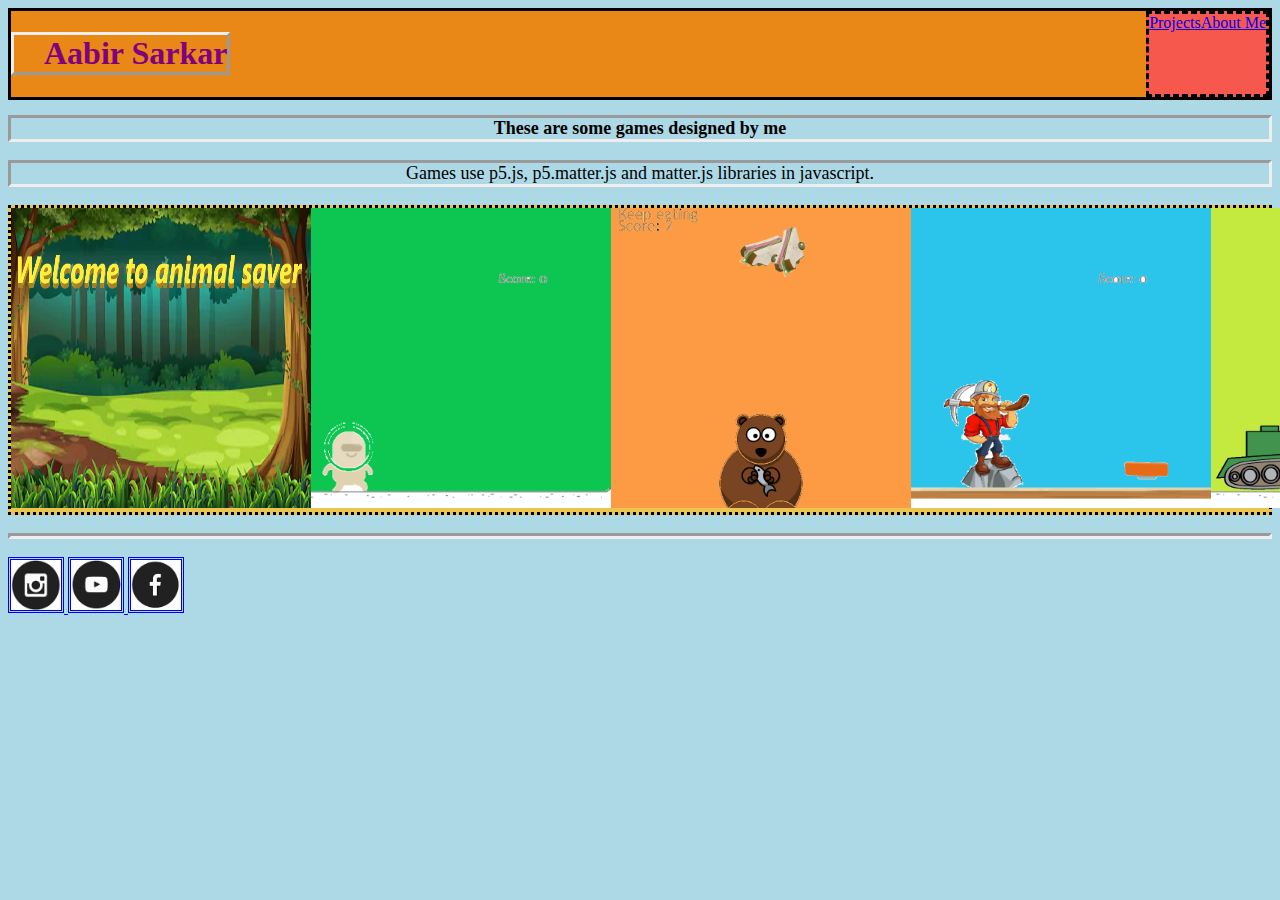
<file: index.html>
<!DOCTYPE html>
<html>
    <head>
        <title>
            Aabir's Portfolio
        </title>
      <link rel="stylesheet"
      type="text/css"
      href="style.css"/>
    </head>
    <body>
        <div class="header">
        <h1 align = center>Aabir Sarkar</h1>
    
        <div class="menu">
        <a href="index.html">Projects</a>
        <a href="aboutme.html">About Me</a>
    </div>
    </div>
        <h2>These are some games designed by me</h2>
        <p>
            Games use p5.js, p5.matter.js and matter.js libraries in javascript.
              
        <div class="grid">
        <div class="item">

        <h3>Animal-Saver-Game</h3> 
         <a href="https://aabirsarkar.github.io/Animal-Saver-Game/">  <img src="animal.png" width=300 height=300 /></a> 
        
        </div>

        <div class="item">
        <h3>Food game</h3> 
         <a href="https://studio.code.org/projects/gamelab/Iaykue_x8zq0dJPn4gx1PKE-9qYqLP5kx2aBk5sJmGQ">  <img src="food.png" width=300 height=300/></a> 
         </div>

         <div class="item">
         <h3>Bear game</h3> 
         <a href="https://studio.code.org/projects/gamelab/omgeMBTMcZ1lkD91GvLUl0ZBh_6bmoCU6i8KjkUN3rA">  <img src="bear.png" width=300 height=300 /></a> 
        </div>
        <div class="item">
            <h3>Enviornment game</h3> 
             <a href="https://studio.code.org/projects/gamelab/H37Yhq8Gr78V4g62asOmNpbSG7niMim9T2Mydbd7ftc">  <img src="enviornmet.png" width=300 height=300 /></a> 
             </div>
        

        <div class="item">
         <h3>Tank game</h3> 
         <a href="https://studio.code.org/projects/gamelab/GpX4ZizPxH9vjng480SmY8B6uAtQofJO34IOUkp5RvY">  <img src="tank.png" width=300 height=300 /></a> 
        </div>
        <br>
    </div>
    </p>

        <div class="icons">
         <a href="https://www.instagram.com/techie_1234567/" >
            <img src="insta.png" width=50 height=50/>
        </a>


        <a href="https://www.youtube.com/channel/UC9760IQp0cHYB7jyE6T17lw">
        <img src="youtube.png" width=50 height=50/>
        </a>

        <a href="https://www.facebook.com/aabir.sarkar.1297">
            <img src="fb.png" width=50 height=50/>
            </a>
        </div>
    
    </body>
    
</html>
</file>
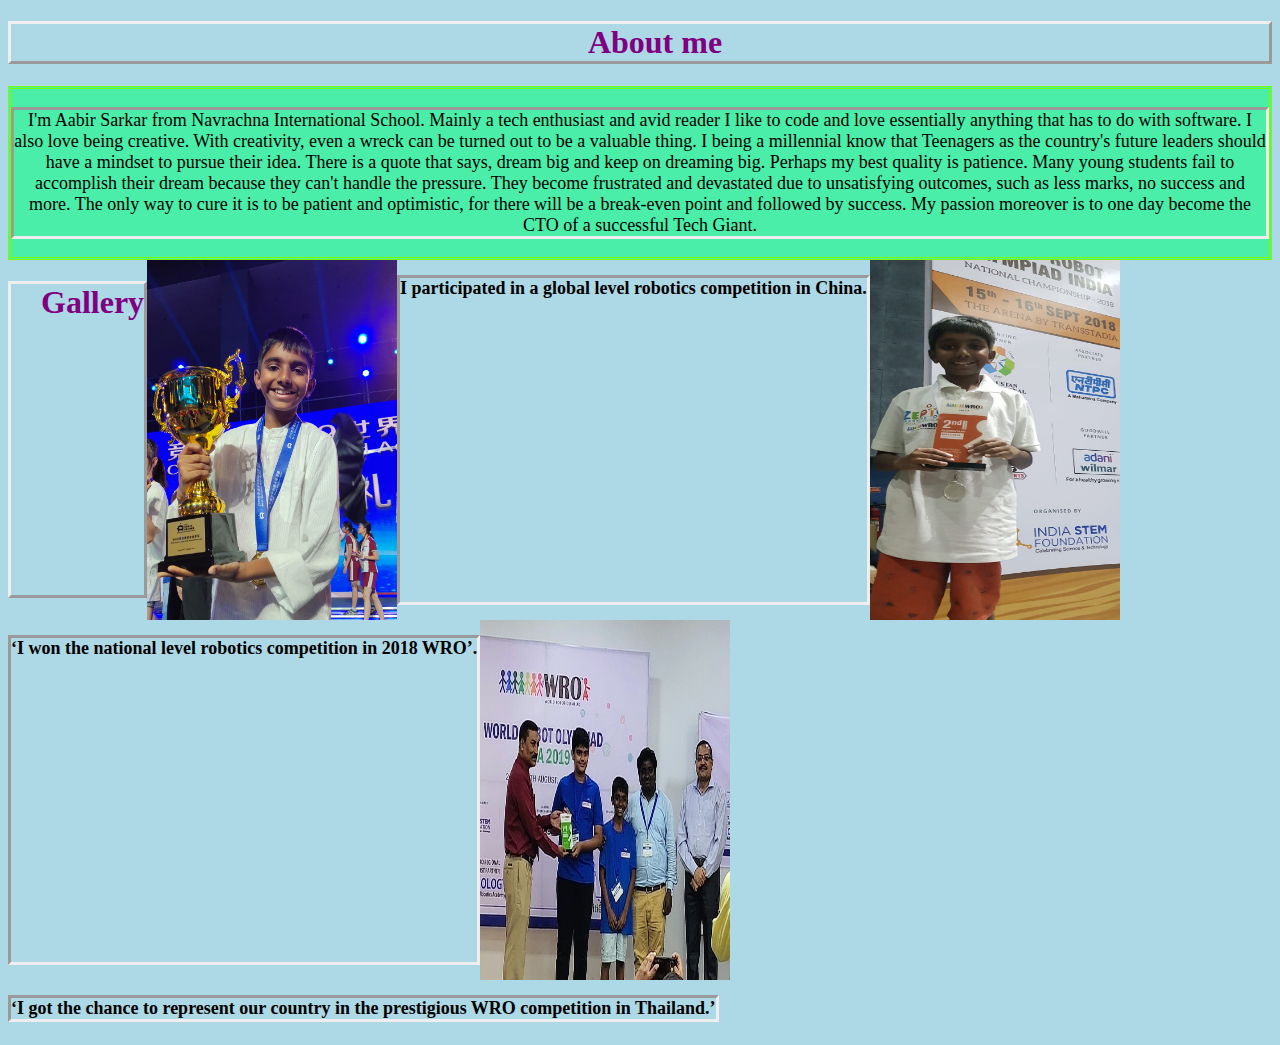
<file: aboutme.html>
<!DOCTYPE html>
<html>
    <head>
        <title>
            About Me
        </title>
        <link rel="stylesheet"
      type="text/css"
      href="style.css"/>
    </head>

    <body>
        <h1 align=center>About me</h1>
        <div class="bio">
        <p> 
            
            I'm Aabir Sarkar from Navrachna International School. 
            Mainly a tech enthusiast and avid reader I like to code and love essentially anything that has to do with software.
           
           
            I also love being creative. With creativity, even a wreck can be turned out to be a valuable thing.
            
           
            I being a millennial know that Teenagers as the country's future leaders should have a mindset to pursue their idea. There is a quote that says, dream big and keep on dreaming big. 
            
            Perhaps my best quality is patience. Many young students fail to accomplish their dream because they can't handle the pressure. They become frustrated and devastated due to unsatisfying outcomes, such as less marks, no success and more. The only way to cure it is to be patient and optimistic, for there will be a break-even point and followed by success. 
            My passion moreover is to one day become the CTO of a successful Tech Giant.
        
        
        </p>
    </div>

    <div class="images">
        <h1 align = center >Gallery</h1><br><br><br><br>
        <img src="International.jpeg" width="250" height=360/><br>
        <h2> I participated in a global level robotics competition in China.</h2>

        <img src="National.jpeg" width="250" height=360 /><br>
        <h2> ‘I won the national level robotics competition in 2018 WRO’.</h2>

        <img src="reigonal.jpeg" width="250" height=360/><br>
        <h2> ‘I got the chance to represent our country in the prestigious WRO competition in Thailand.’</h2>
    </div>
    </body>

</html>
</file>
<file: style.css>
h1 {color:purple;
padding-left: 30px;
border-style : outset
}
body {
    background-color: lightblue;
  }




.header{
    background-color:rgb(233, 135, 23);
    display:flex;
    justify-content: space-between;
    margin: auto;
    border-style: solid;

}
.menu{
    
    display:flex;
    justify-content: space-between;
    border-style: dashed;
    background-color:rgba(247, 84, 84, 0.918);

}

.grid{
    border-style: dotted;
    display:flex;
    background-color:rgba(241, 195, 68, 0.918);

    justify-content: space-evenly;
}
.icons img{
    width: 85;
    height: 100;
    border-style: double;
   
}

h3{
    text-align: center;
    border-style: groove;
    background-color:rgba(32, 235, 126, 0.411);
}
p,h2{
    text-align: center;
    border-style: inset;
    font-size: 18px;
   
}
.item{
    position: relative;

}
.item h3{
    position: absolute;
    top:50%;
    left:50%;
    transform: translate(-50%,-50%);
    opacity: 0;
}
.item:hover h3{
    opacity: 1;

}
.item:hover img{
    opacity: 0.33;
}
.bio{
    background-color:rgb(74, 238, 169);
    display:flex;
    flex-wrap: wrap;
    
    justify-content: space-between;
    border-color: lawngreen;
    border-style: double;
}
.images{
    display:flex;
    flex-wrap: wrap;
    border-style: inherit;
}
</file>
